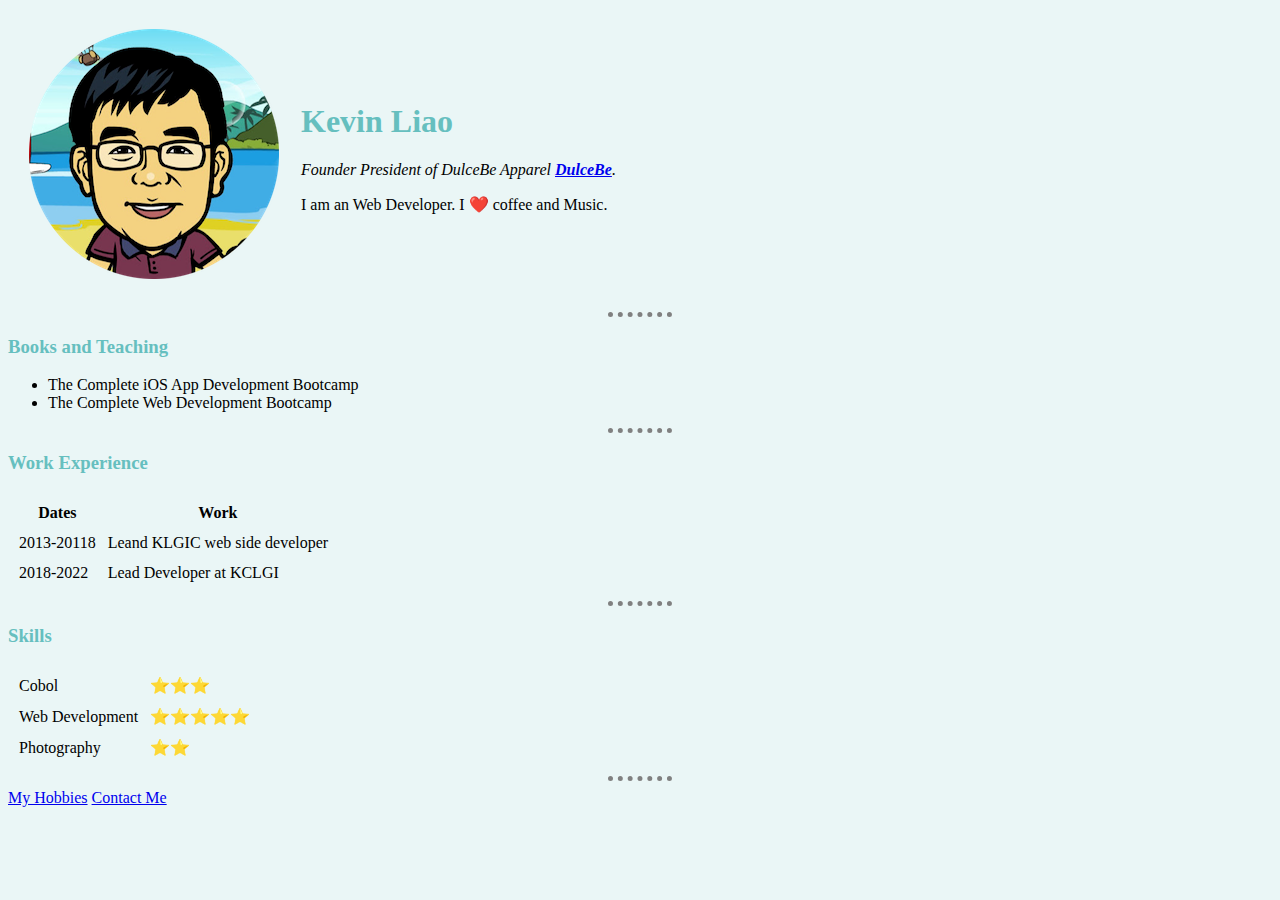
<file: index.html>
<!DOCTYPE html>
<html>
  <head>
    <meta charset="utf-8">
    <title>Kevin Personal Site</title>
    <link rel="stylesheet" href="css/styles.css">
  </head>

  <body>
    <table cellspacing="20">
      <tr>
        <td><img src="images/KevinL.png" alt="Kevin profile picture"></td>
        <td><h1>Kevin Liao</h1>
        <p><em>Founder President of DulceBe Apparel <strong><a href="https://www.dulcebe.com/">DulceBe</a></strong>.</em></p>
        <p>I am an Web Developer. I ❤️ coffee and Music.</p></td>
      </tr>
    </table>
    <hr>
    <h3>Books and Teaching</h3>
    <ul>
      <li>The Complete iOS App Development Bootcamp</li>
      <li>The Complete Web Development Bootcamp</li>
    </ul>
    <hr>
    <h3>Work Experience</h3>
    <table cellspacing="10">
      <thead>
        <tr>
          <th>Dates</th>
          <th>Work</th>
        </tr>
      </thead>
      <tbody>
        <tr>
          <td>2013-20118</td>
          <td>Leand KLGIC web side developer</td>
        </tr>
        <tr>
          <td>2018-2022</td>
          <td>Lead Developer at KCLGI</td>
        </tr>
      </tbody>
    </table>
    <hr>
    <h3>Skills</h3>
    <table cellspacing="10">
      <tr>
        <td>Cobol</td>
        <td>⭐️⭐️⭐️</td>
      </tr>
      <tr>
        <td>Web Development</td>
        <td>⭐️⭐️⭐️⭐️⭐️</td>
      </tr>
      <tr>
        <td>Photography</td>
        <td>⭐️⭐️</td>
      </tr>
    </table>
    <hr>
    <a href="hobbies.html">My Hobbies</a>
    <a href="contact-me.html">Contact Me</a>
  </body>
</html>
</file>
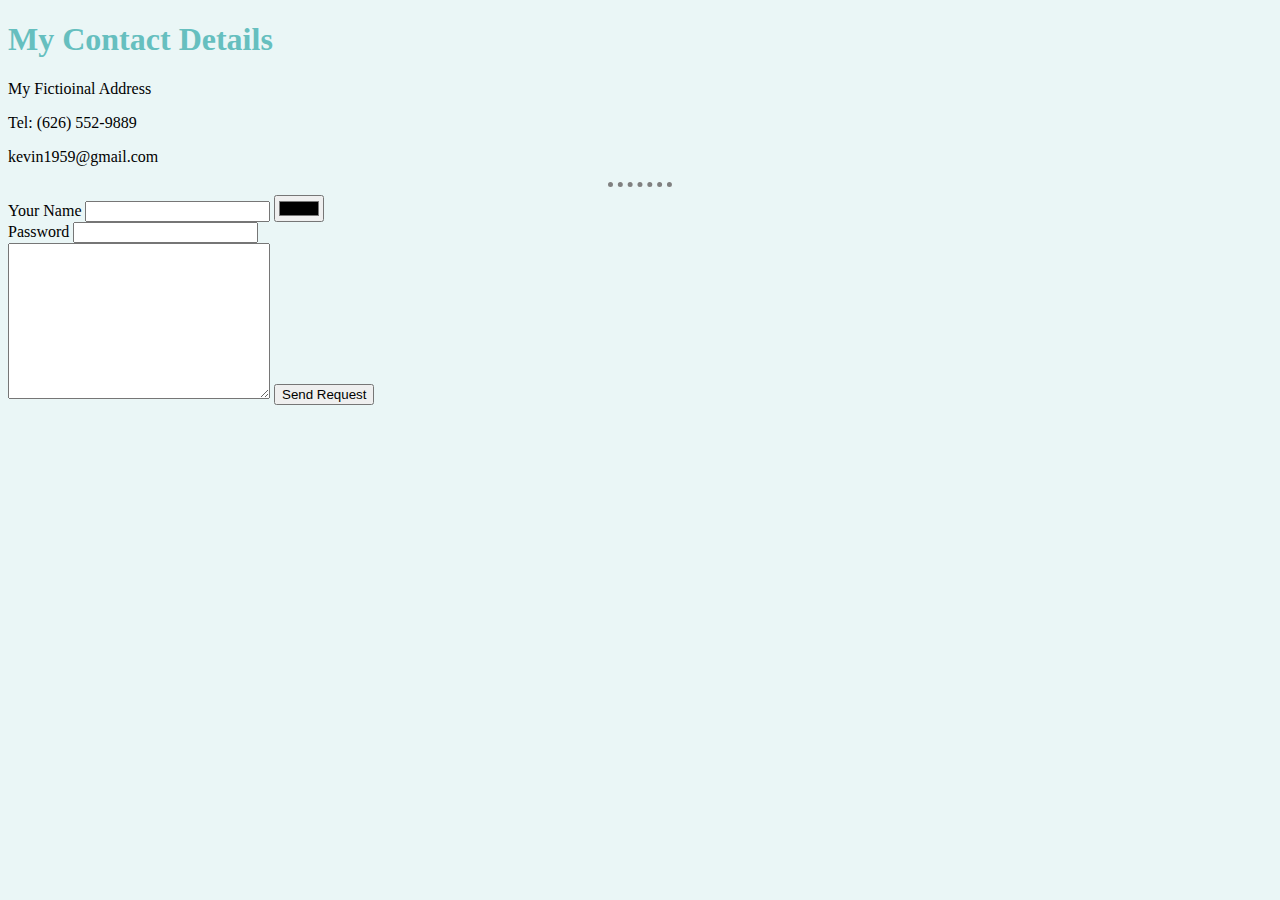
<file: contact-me.html>
<!DOCTYPE html>
<html lang="en">
<head>
    <meta charset="UTF-8">
    <meta http-equiv="X-UA-Compatible" content="IE=edge">
    <meta name="viewport" content="width=device-width, initial-scale=1.0">
    <title>Contact Me</title>
    <link rel="stylesheet" href="css/styles.css">
</head>
<body>
    <h1>My Contact Details</h1>
    <p>My Fictioinal Address</p>
    <p>Tel: (626) 552-9889</p>
    <p>kevin1959@gmail.com</p>
<hr>
    <form action="" action="mailto:kevin1959@gmail.com"index.html" method="post">
        <label>Your Name</label>
        <input type="text" name="" value="">
        <input type="color"><br>
        <label>Password</label>
        <input type="password"><br>
        <textarea name="" id="" cols="30" rows="10"></textarea>
        <input type="submit" value="Send Request" />
        
       
    </form>
    
</body>
</html>
</file>
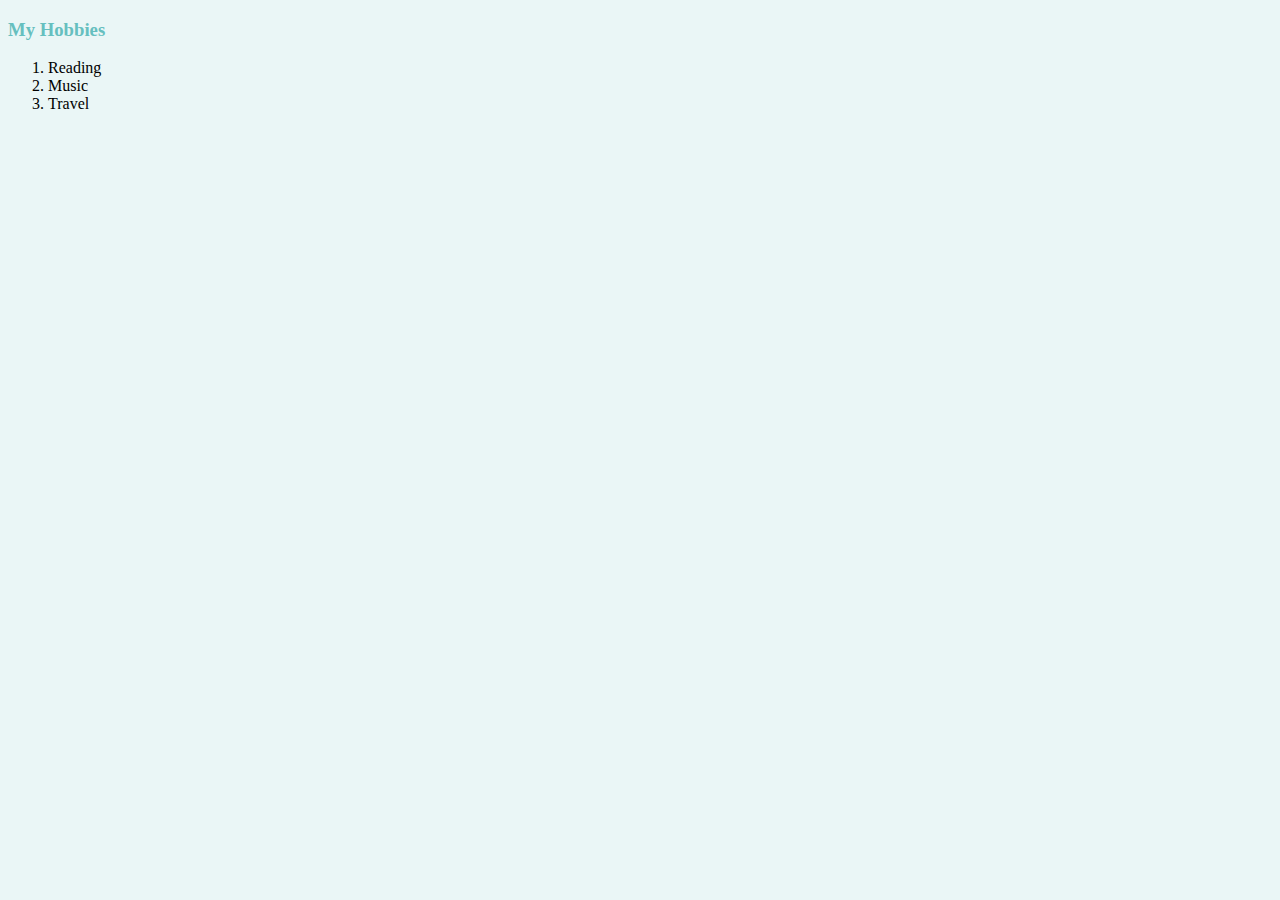
<file: hobbies.html>
<!DOCTYPE html>
<html lang="en">
<head>
    <meta charset="UTF-8">
    <meta http-equiv="X-UA-Compatible" content="IE=edge">
    <meta name="viewport" content="width=device-width, initial-scale=1.0">
    <title>My Hobbies</title>
    <link rel="stylesheet" href="css/styles.css">
</head>
<body>
    <h3>My Hobbies</h3>
  <ol>
    <li>Reading</li>
    <li>Music</li>
    <li>Travel</li>
</ol>
</body>
</html>
</file>
<file: css/styles.css>
body{
    background-color: #EAF6F6;
}
h1{
    color: #66bfbf;

}

h3{
    color: #66bfbf;
}
hr{
    border-style: none;
    border-top-style: dotted;
    border-color: grey;
    border-width: 5px;
    width: 5%;
}
</file>
